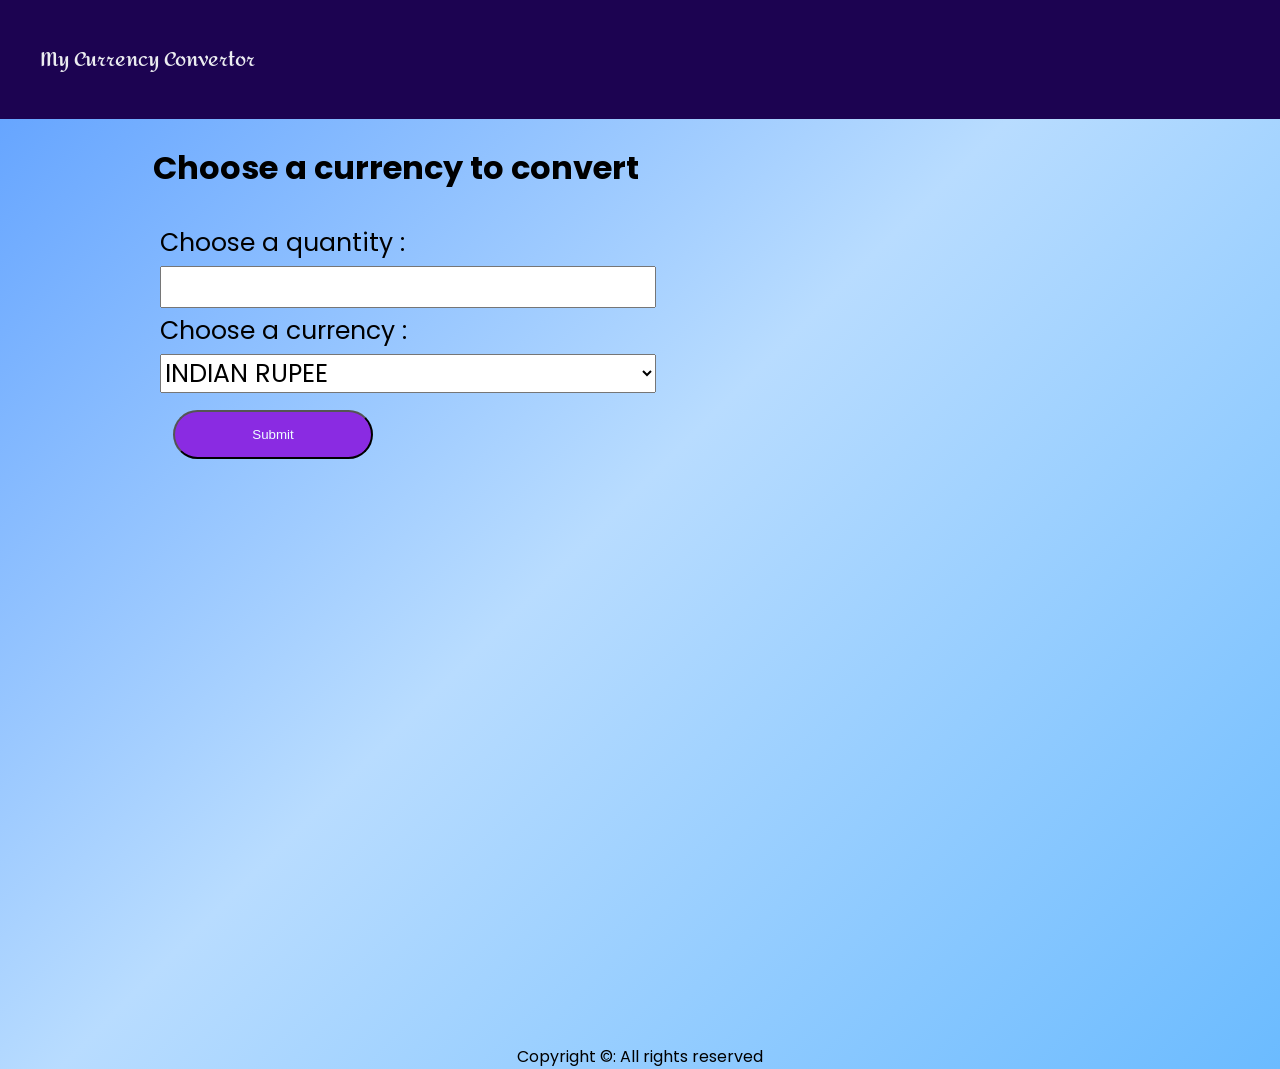
<file: index.html>
<!DOCTYPE html>
<html lang="en">

<head>
    <meta charset="UTF-8">
    <meta name="viewport" content="width=device-width, initial-scale=1.0">
    <title>Currency covertor-covert your currencyt </title>
    <link rel="stylesheet" href="style.css">
</head>

<body>
    <nav>
        <div class="logo">My Currency Convertor</div>
        <ul>
            <!---
            <li><a href="/">Home</a></li>
        -->
            
            <!--
                <li><a href="/about.html">About Me</a></li>
            -->
            
        </ul>

    </nav>

    <div class="container">
        <h1>Choose a currency to convert</h1>

        <form action="/action.php" method="get">
            <label for="quantity">Choose a quantity : </label>
            <input type="number" name="quantity" min="1" max="50000">
            <label for="currency">Choose a currency : </label>
            <select name="currency">
                <option value="INR">INDIAN RUPEE </option>
                <option value="USD">US DOLLAR</option>
                <option value="EUR">EURO</option>
            </select>


            <button class="btn" type="submit">Submit</button>
        </form>


        <div class="output">
            <table>
                <caption>Converted Currency Table</caption>
                <thead>
                    <tr>
                        <th>Code</th>
                        <th>Country</th>
                        <th>Currency</th>
                        <th>Value</th>

                    </tr>
                </thead>
                <tbody id="tbody">

                </tbody>
                
            </table>

        </div>

    </div>

    <footer>
        Copyright &copy: All rights reserved

    </footer>
    <script>

    </script>
    <script src="main.js"></script>
</body>

</html>
</file>
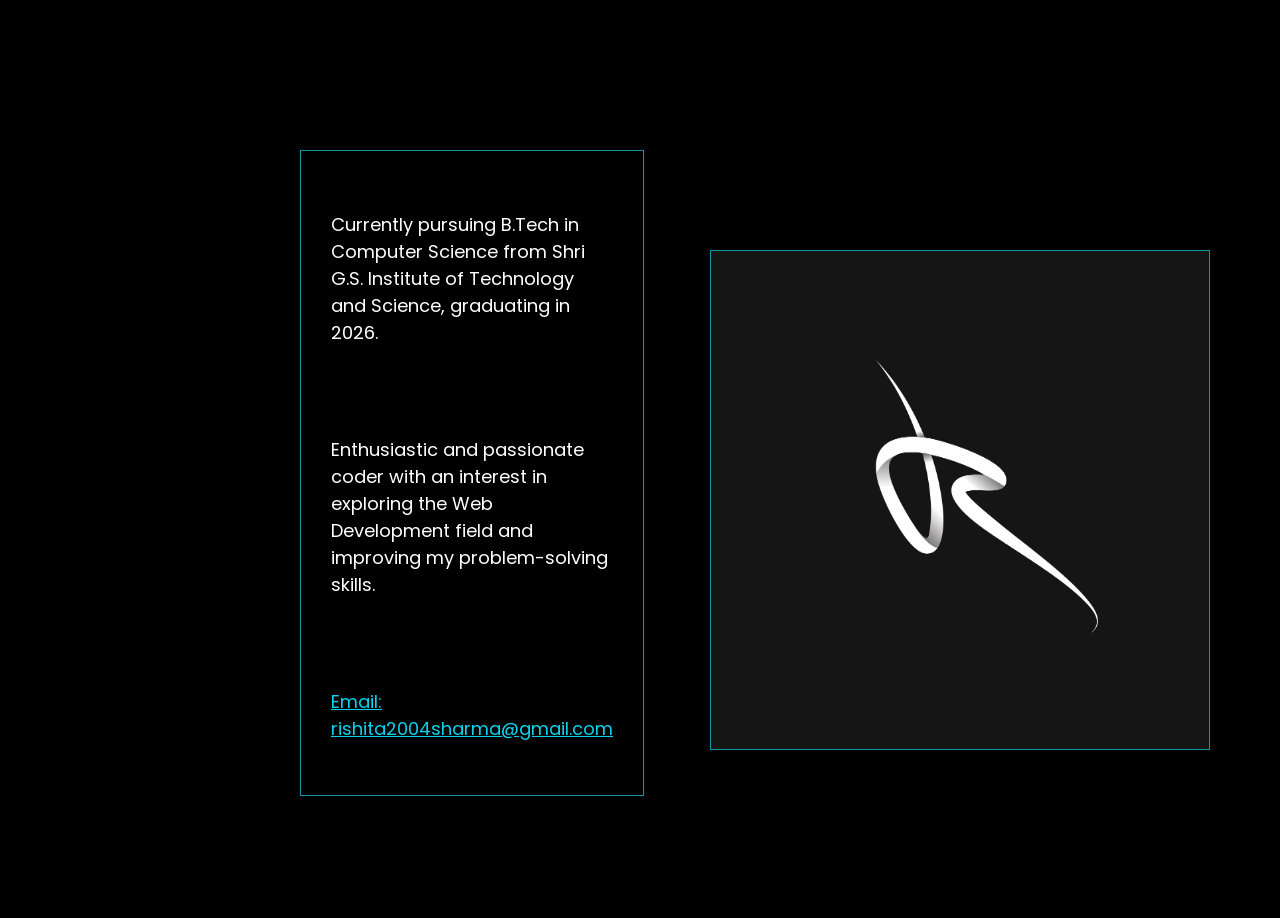
<file: about.html>
<!DOCTYPE html>
<html lang="en">
<head>
    <meta charset="UTF-8">
    <meta name="viewport" content="width=device-width, initial-scale=1.0">
    <title>About Me</title>
    <link rel="stylesheet" href="aboutStyle.css">

</head>
<body>

    <header>
        <div class="rightSide">
            <div>Currently pursuing B.Tech in Computer Science from Shri G.S. Institute of Technology and Science,
                graduating in 2026.</div>

            <div>Enthusiastic and passionate coder with an interest in exploring the Web Development field and improving
                my problem-solving skills.</div>
            <div><a href="https://mail.google.com/mail/u/0/#inbox">Email: rishita2004sharma@gmail.com</a></div>
        </div>
        <div class="leftSide">
              <div class="box2">
                <img   id="imgg" src="1141.jpg" >
              </div>
        </div>
    </header>
    
</body>
</html>
</file>
<file: style.css>
@import url("https://fonts.googleapis.com/css2?family=Amita&family=Poppins:wght@600&display=swap");

* {
  margin: 0;
  padding: 0;
}

body {
    background-image: linear-gradient(-225deg, #5D9FFF 0%, #B8DCFF 48%, #6BBBFF 100%);
  }

.logo {
  display: flex;
  justify-content: center;
  align-items: center;
  margin: 20px;
  color:rgb(235, 236, 240);
}

.container {
  min-height: 100vh;
  font-family: "Poppins", sans-serif;
  max-width: 80vw;
  margin: auto;
}

.container h1 {
  margin: 25px;
  font-family: "Poppins", sans-serif;
}

.container form input[type="number"],
label {
  margin: 2px;
  font-size: 25px;
  font-family: "Poppins", sans-serif;
}

.container select {
  margin: 2px;
  font-size: 25px;
  font-family: "Poppins", sans-serif;
}

.container input {
  font-size: 20px;
}

.container form {
  margin: 30px;
  display: flex;
  flex-direction: column;
  width: 500px;
}

.container button {
  margin: 15px 15px 5px 15px;
  width: 200px;
  padding: 15px;
  background-color: blueviolet;
  color: azure;
  border-radius: 5ch;
  cursor: pointer;
  box-shadow: inset 0 1px 0 rgba(white, 0.15), 0 1px 1px rgba(black, 0.075);
  &:hover {
    background-color: rgb(173, 118, 224);
  }
}

.output {
  display: none;
}

.output table {
  margin: 15px 15px 5px 15px;
  width: 50vw;
  text-align: center;
  border: 2px solid black;
  font-size: 20px;
  padding: 5px 10px;
}

.output table th {
  padding: 3px;
}

.output table caption {
  font-size: 25px;
  padding: 20px;
  font-family: "Poppins", sans-serif;
  font-weight: 600;
}

footer {
  font-family: "Poppins", sans-serif;
  text-align: center;
}

nav {
  font-family: "Amita", "Poppins", sans-serif;
  font-weight: 1000;
  display: flex;
  font-size: 20px;
  
  background-color: rgb(28, 3, 81);
  padding: 20px;
}

nav ul li {
  list-style-type: none;
  margin: 0.5cm;
}

nav ul {
  display: flex;
}

nav li a {
  text-decoration: none;
  color: rgb(223, 227, 235);
}

nav li a:hover {
  text-decoration: none;
  color: rgb(146, 234, 237);
}

@media (max-width: 700px) {
  nav {
    flex-direction: column;
    width: 100%;
    padding: 10px;
  }
  nav ul {
    flex-direction: column;
    text-align: center;
  }
  nav li {
    margin: 10px;
  }
  .container form {
    width: 100%;
    margin: 10px;
  }
  .container input[type="number"],
  .container select {
    width: 100%;
    margin: 10px;
  }
  .output table {
    width: 100%;
    margin: 10px;
  }
  .output table th:nth-child(1),
  .output table th:nth-child(3) {
    display: none;
  }

  .output table td:nth-child(1),
  .output table td:nth-child(3) {
    display: none;
  }
}
</file>
<file: aboutStyle.css>
@import url('https://fonts.googleapis.com/css2?family=Amita&family=Poppins:wght@600&display=swap');
* {
    margin: 0;
    padding: 0;
    box-sizing: border-box;
}

body {
    background-color: black;
    color: white;
}

header {
    margin: 100px 100px;
    display: flex;
    height: 19cm;
    justify-content: space-around;
}

.rightSide {
    font-size: xx-large;
    margin: 50px;
    margin-left: 200px;
    width: 1000cm;
    height: 90%;
    background-color: rgb(0, 0, 0);
    border: 1px solid #1394a5;
    color: white;
    position: relative;
}

.rightSide:before {
    content: '';
    position: absolute;
    top: 50%;
    left: 50%;
    transform: translate(-50%, -50%);
    width: 80%;
    height: 80%;
    background-color: rgb(0, 0, 0);
    border-radius: 50%;
    z-index: -1;
    border: 1px solid #1394a5;
}

.rightSide div {
    padding: 30px;
    margin: 30px 0; /* Adjust the spacing as needed */
    font-family:  'Poppins', sans-serif;
    font-size: large;
}

.rightSide a{
   color:#0dd1eb;
    font-family: 'Poppins', sans-serif;
    font-size: large;
}

.leftSide {
    margin: 50px;
    width: 40%;
    height: 90%;
}

.leftSide .box2 {
    display: flex;
    justify-content: center;
    align-items: center;
}

.leftSide .box2 #imgg {
    width: 500px;
    height: 500px;
    margin: 100px;
    border: 1px solid #1394a5;
}
</file>
